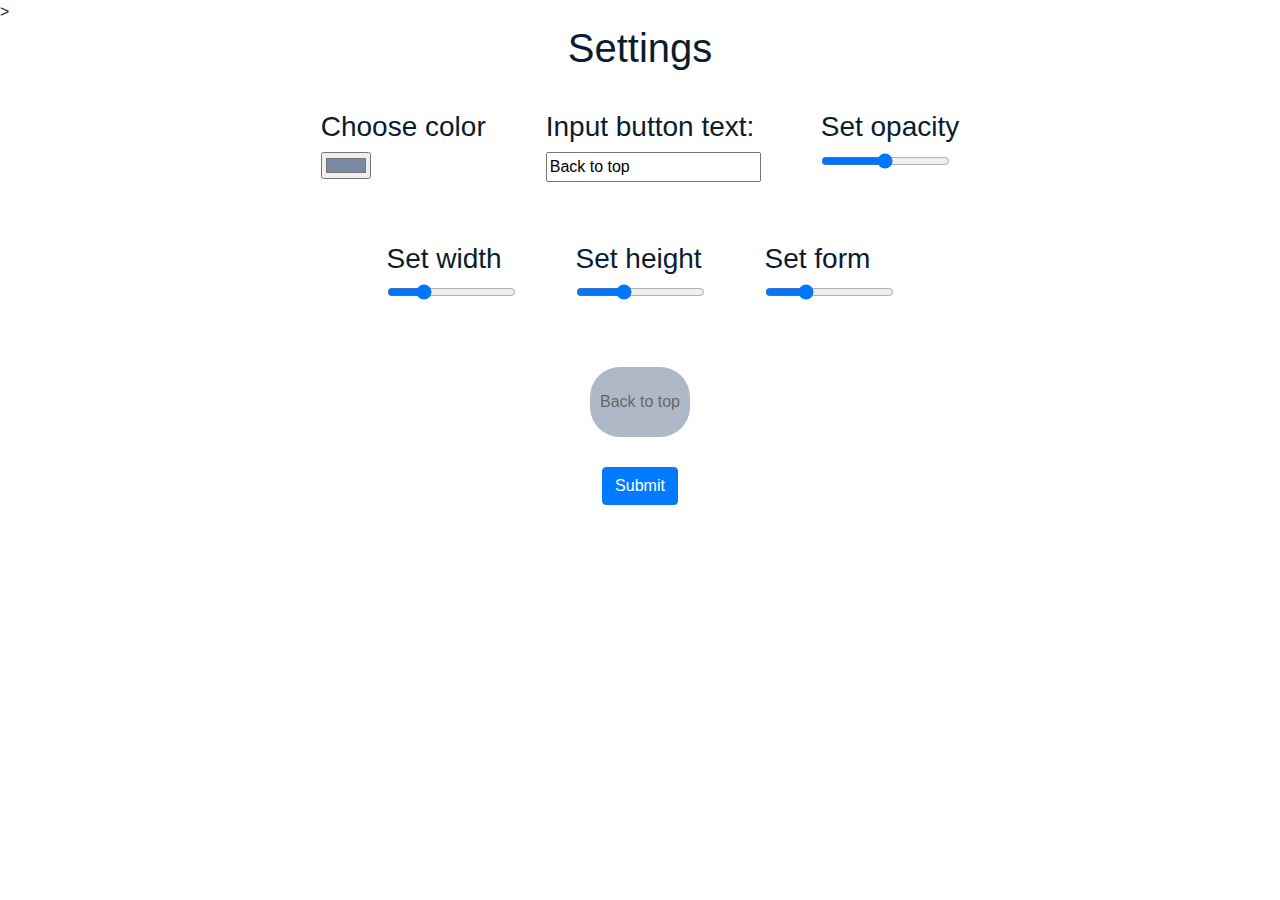
<file: index.html>
<!DOCTYPE html>
<html>
<head>
	<link rel="stylesheet" href="https://cdn.jsdelivr.net/npm/bootstrap@4.0.0/dist/css/bootstrap.min.css" integrity="sha384-Gn5384xqQ1aoWXA+058RXPxPg6fy4IWvTNh0E263XmFcJlSAwiGgFAW/dAiS6JXm" crossorigin="anonymous">
	<meta charset="utf-8">
	<meta name="viewport" content="width=device-width, initial-scale=1">
	<script src="https://djqizrxa6f10j.cloudfront.net/ecwid-sdk/js/1.3.0/ecwid-app.js"></script>
	<title>Back to top Button</title>
	<script>
		let btncolor = "#0a1c2e";
		let textvalue = "Back to top";
		let opacityvalue = "0.5";
		let widthvalue = "100 px";
		let heightvalue = "70 px";
		let borderrad = "30 px";
	</script>>
</head>
<body>
	<script type="text/javascript">
			EcwidApp.init({
	  			app_id: "back-to-top-button-dev", // use your application client_id
				autoloadedflag: true, 
				autoheight: true
			});
	</script>
	<h1 style="font-family: Lato, sans-serif; color: #0a1c2e; display: flex; justify-content: center;">Settings</h1>
	<div style = "display: flex; justify-content: center;">
		<div style = "display: inline-block; margin: 30px;">	
			<h3 style="font-family: Lato, sans-serif;  color: #0a1c2e">Choose color</h3>
			
			<input type="color" id="picker" oninput="colorchange()" value = "#7a8aa3">
			
			<script type="text/javascript">
				console.log("DONE");
			function colorchange() {
				fun = document.getElementById("myBtn");
				picker = document.getElementById("picker");
				picker.addEventListener("picker", colorchange);
				fun.style.backgroundColor = picker.value;
				btncolor = picker.value;
			}
			</script>
		
		</div>

		<div style = "display: inline-block; margin: 30px;">
			
			<h3 style="font-family: Lato, sans-serif;  color: #0a1c2e">Input button text:</h3>
			
			<input type="text" id="butntext" placeholder="Back to top" value="Back to top" oninput="textchange()">
			
			<script type="text/javascript">
			function textchange() {
				inptxt = document.getElementById("butntext");
				fun = document.getElementById("myBtn");
				inptxt.addEventListener("inptxt", textchange);
				fun.textContent = inptxt.value;
				textvalue = inptxt.value;
			}
			</script>
		
		</div>

		<div style = "display: inline-block; margin: 30px;">
			
			<h3 style="font-family: Lato, sans-serif;  color: #0a1c2e">Set opacity</h3>
			
			<input id="setopacity" type="range" class="form-range" min="0" max="1" step="0.01" value="0.5" oninput="setop()">
			
			<script type="text/javascript">
			function setop() {
				opacityset = document.getElementById("setopacity");
				fun = document.getElementById("myBtn");
				opacityset.addEventListener("opacityset", setop);
				fun.style.opacity = opacityset.value;
				opacityvalue = opacityset.value;
			}
		</script>
		</div>
	</div>
	<div style = "display: flex; justify-content: center;">	
		<div style = "display: inline-block; margin: 30px;">
			
			<h3 style="font-family: Lato, sans-serif;  color: #0a1c2e">Set width</h3>
			
			<input id="setsize" type="range" class="form-range" min="30" max="300" step="10" value="100" oninput="setsz()">
			
			<script type="text/javascript">
			function setsz() {
				sizest = document.getElementById("setsize");
				fun = document.getElementById("myBtn");
				sizest.addEventListener("sizest", setsz);
				fun.style.width = sizest.value + "px";
				widthvalue = sizest.value + "px";
			}
		</script>
		</div>

		<div style = "display: inline-block; margin: 30px;">
			
			<h3 style="font-family: Lato, sans-serif;  color: #0a1c2e">Set height</h3>
			
			<input id="setheight" type="range" class="form-range" min="20" max="160" step="5" value="70" oninput="sethg()">
			
			<script type="text/javascript">
			function sethg() {
				hgset = document.getElementById("setheight");
				fun = document.getElementById("myBtn");
				hgset.addEventListener("hgset", sethg);
				fun.style.height = hgset.value + "px";
				heightvalue = hgset.value + "px";
			}
		</script>
		</div>

		<div style = "display: inline-block; margin: 30px;">
			
			<h3 style="font-family: Lato, sans-serif;  color: #0a1c2e">Set form</h3>
			
			<input id="setfor" type="range" min="0" class="form-range" max="100" step="3" value="30" oninput="setform()">
			
			<script type="text/javascript">
			function setform() {
				setf = document.getElementById("setfor");
				fun = document.getElementById("myBtn");
				setf.addEventListener("setf", setform);
				fun.style.borderRadius = setf.value + "px";
				borderrad = setf.value + "px";
			}
		</script>
		</div>
	</div>
	
	<div style="display: flex; justify-content: center;">
		
		<button id="myBtn" title="Back to top" style = "display: inline-block;">Back to top</button>
	
	</div>
	
	<div style = "display: flex; justify-content: center;">
		
		<button type="submit" type="button" class="btn btn-primary" style="margin:30px;" onclick="save()">Submit</button>
		<script type="text/javascript">
		function save() {
			var mass = {"btncolor":btncolor , "textvalue":textvalue, "opacityvalue":opacityvalue, "widthvalue":widthvalue, "heightvalue":heightvalue, "borderrad":borderrad};
			data = JSON.stringify(mass)	
			EcwidApp.setAppPublicConfig(data, function conf(){
			  var saved = document.createElement('div');
			  saved.innerHTML = '<div id = "savedalert" class="alert alert-success" role="alert">Saved!</div>';
			  document.body.append(saved);
			  console.log('Public app config saved!');
			  setTimeout(function(){
			  	document.getElementById('savedalert').style.display = 'none';
			  }, 5000);
		});};
		</script>

		
		<style type="text/css">
			#myBtn {
				margin-top: 30px;
				border: 0;
				font-family: Lato, sans-serif;
				opacity: 0.6;
				width: 100px;
				height: 70px;
				border-radius: 30px;
				background-color: #7a8aa3;
			}
		</style>
	
	</div>

</body>
</html>
</file>
